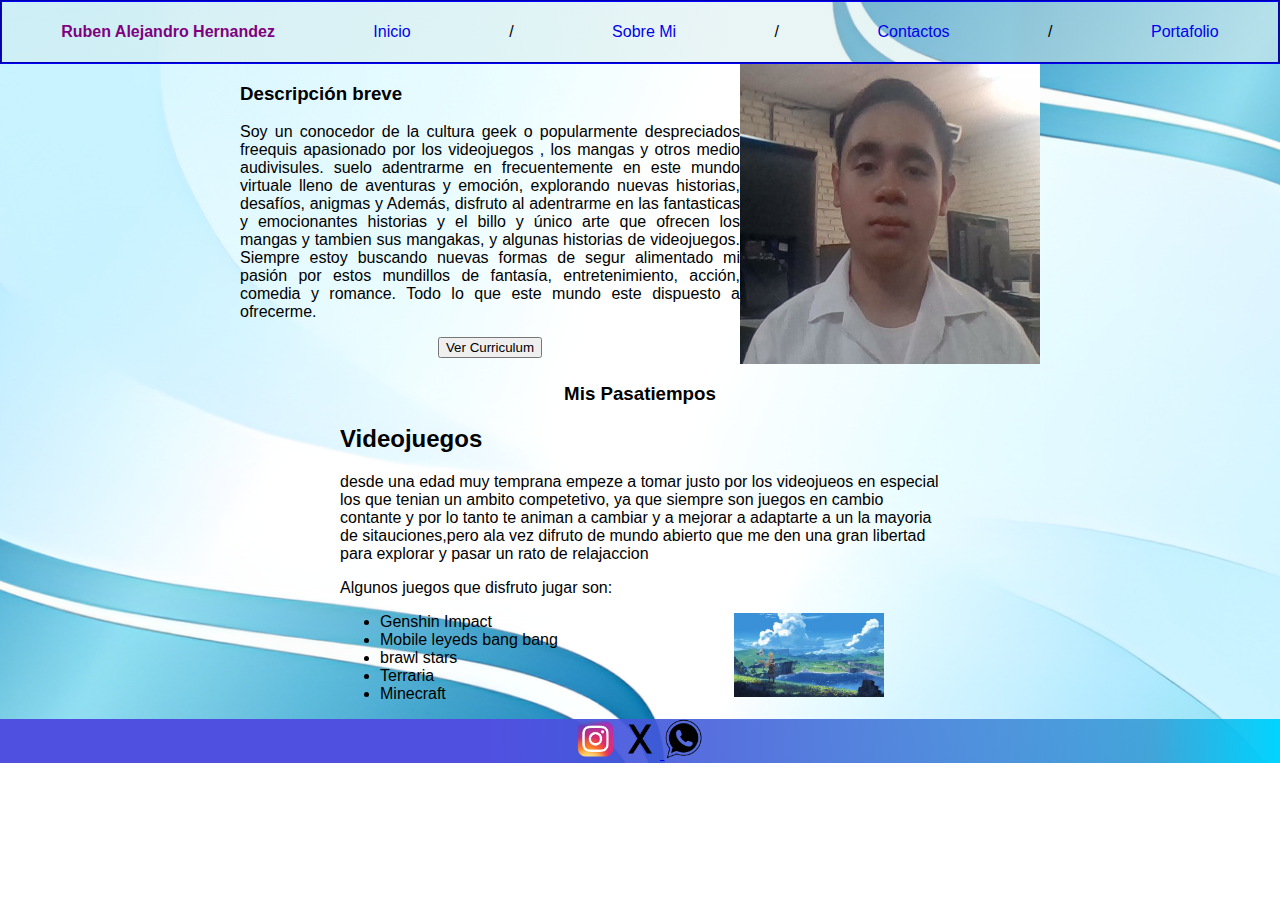
<file: index.html>
<!DOCTYPE html>
<html>
<head>
    <meta charset="utf-8">
    <meta name="viewport" content="width=device-width, initial-scale=1">
    <title>Mi Block</title>
    <link rel="stylesheet" type="text/css" href="css.css">
</head>

<body img="fondo.jpg">
    <div class="link">  
        <h2>Ruben Alejandro Hernandez </h2>
        <a href="index.html">Inicio</a>
        <p>/</p>
        <a href="Sobre.html">Sobre Mi</a>
        <p>/</p>
        <a href="contacto.html">Contactos</a>
        <p>/</p>
        <a href="portafolio.html">Portafolio</a>
    </div>
    <center>
    <div class="grande">
        <div class="medio">
            <h3>Descripción breve</h3>
            <p>Soy un conocedor de la cultura geek o popularmente despreciados freequis apasionado por los videojuegos , los mangas y otros medio audivisules. suelo adentrarme en frecuentemente en este mundo virtuale lleno de aventuras y emoción, explorando nuevas historias, desafíos, anigmas y Además, disfruto al adentrarme en las fantasticas y emocionantes historias y el billo y único arte que ofrecen los mangas y tambien sus mangakas, y algunas historias de videojuegos. Siempre estoy buscando nuevas formas de segur alimentado mi pasión por estos mundillos de fantasía, entretenimiento, acción, comedia y romance. Todo lo que este mundo este dispuesto a ofrecerme.</p>
            <center><button id="curriculum">Ver Curriculum</button></center>
        </div>
        <div class="pequeño"><img src="ruben.png" width="300" height="300"></div>
    </div>
    </center>

    <center>
        <div class="grande5">
            <center><h3>Mis Pasatiempos</h3></center>
            <h2>Videojuegos</h2>
            <p>desde una edad muy temprana empeze a tomar justo por los videojueos en especial los que tenian un ambito competetivo, ya que siempre son juegos en cambio contante y por lo tanto te animan a cambiar y a mejorar a adaptarte a un la mayoria de sitauciones,pero ala vez difruto de mundo abierto que me den una gran libertad para explorar y pasar un rato de relajaccion</p>
            <p>Algunos juegos que disfruto jugar son:</p>
            
            <ul>
                <li>Genshin Impact <img src="images.jpeg" width="150"></li>
                <li>Mobile leyeds bang bang</li>
                <li>brawl stars</li>
                <li>Terraria</li>
                <li>Minecraft</li>
            </ul>
        </div>
    </center>

    <div class="PIE">
        <center>
            <footer>
                <a href="https://www.instagram.com/monterola.alejandro"><img src="insta.png" width="40"></a>
                <a href="https://twitter.com/@rubenhe61544704"><img src="x.png" width="40">
                </a>
                <a href="https://wa.me/95434626"><img src="w.png" width="40"></a>
            </footer>
        </center>
    </div>
    <script>
        document.getElementById("curriculum").addEventListener("click", function() {
            var urlImagen = "curri.png"; 

            var linkDescarga = document.createElement("a");
            linkDescarga.href = urlImagen;
            linkDescarga.download = "curriculum.png"; 

            document.body.appendChild(linkDescarga);

            linkDescarga.click();

            document.body.removeChild(linkDescarga);
        });
    </script>
</body>
</html>
</file>
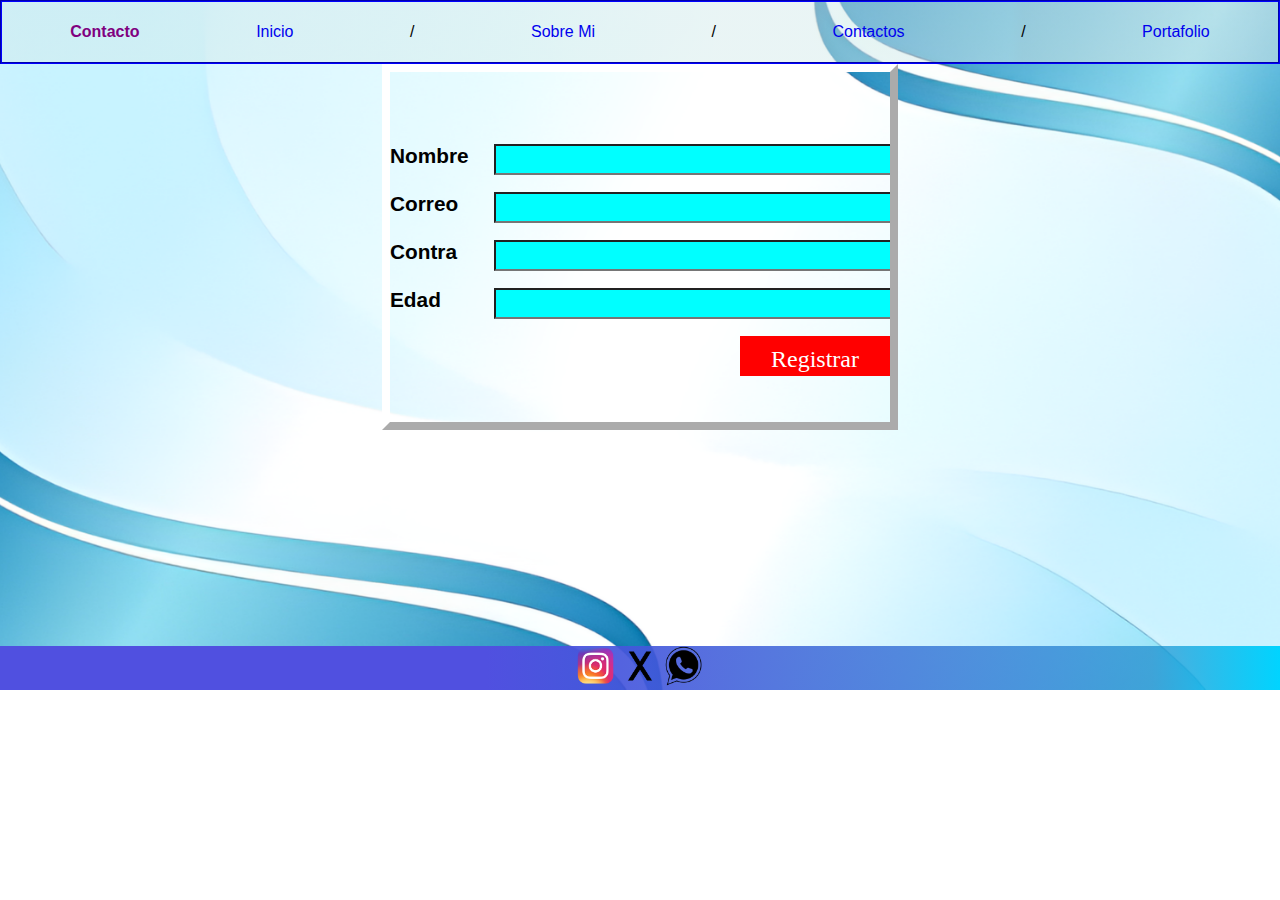
<file: contacto.html>
<!DOCTYPE html>
<html>
<head>
    <meta charset="utf-8">
    <meta name="viewport" content="width=device-width, initial-scale=1">
    <title>Mi Block</title>
    <link rel="stylesheet" type="text/css" href="css.css">
</head>
<body>
    <div class="link">
        <h1>Contacto</h1>
        <a href="index.html">Inicio</a>
        <p>/</p>
        <a href="Sobre.html">Sobre Mi</a>
        <p>/</p>
        <a href="contacto.html">Contactos</a>
        <p>/</p>
        <a href="portafolio.html">Portafolio</a>        
    </div>
    <form>
     <center>
        <div class="border-rgb">        
           
                <br><br><br><br>          
                <div class="hase1"><label>Nombre</label><input type="" name="" id="cj1" class="input"></div>
                <br>
                <div class="hase2"><label>Correo</label><input type="" name="" id="cj2" class="input"></div>
                <br>
                <div class="hase3"><label>Contra</label><input type="" name="" id="cj3" class="input"></div>
                <br>
                <div class="hase4"><label>Edad</label><input type="" name="" id="cj4" class="input"></div>
                <br>              
                <center><button id="button" class="button">Registrar</button></center>
            
        </div>
    </center>
    </form>

    <br><br><br><br><br><br><br><br><br><br><br><br>
    
    <div class="PIE">
        <center>
            <footer>
                <a href="https://www.instagram.com/monterola.alejandro"><img src="insta.png" width="40"></a>
                <a href="https://twitter.com/@rubenhe61544704"><img src="x.png" width="40"></a>
                <a href="https://wa.me/95434626"><img src="w.png" width="40"></a>
            </footer>
        </center>
    </div>

    <script>
        document.getElementById("button").addEventListener("click", function(event) {
            event.preventDefault();

            var cj1 = document.getElementById("cj1").value;
            var cj2 = document.getElementById("cj2").value;
            var cj3 = document.getElementById("cj3").value;
            var cj4 = document.getElementById("cj4").value;

            if (cj1 && cj2 && cj3 && cj4) {
                alert("Registro exitoso");
                document.getElementById("cj1").value = "";
                document.getElementById("cj2").value = "";
                document.getElementById("cj3").value = "";
                document.getElementById("cj4").value = "";
            } else {
                alert("Por favor, rellene todas las casillas");
            }
        });
    </script>
</body>
</html>
</file>
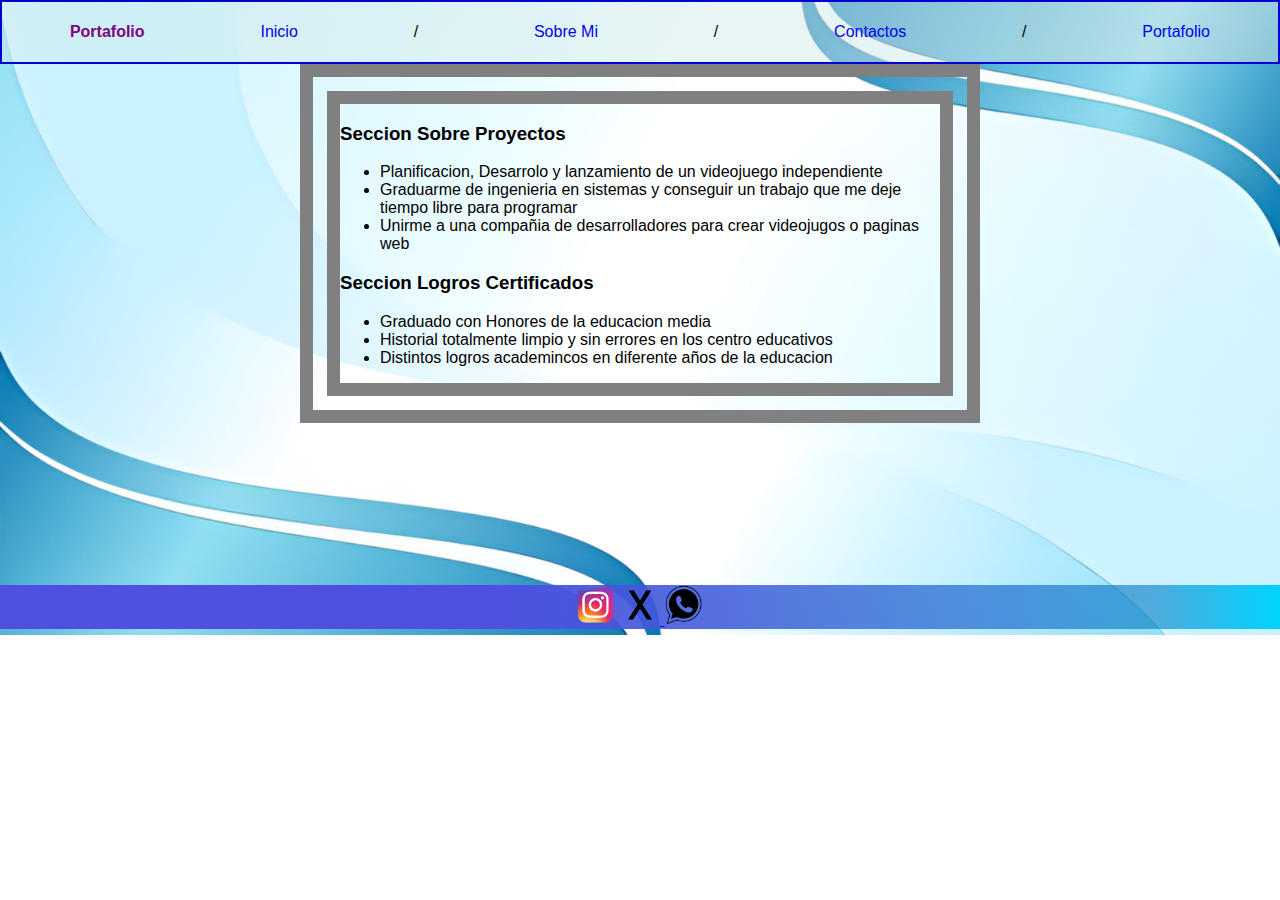
<file: portafolio.html>
<!DOCTYPE html>
<html>
<head>
	<meta charset="utf-8">
	<meta name="viewport" content="width=device-width, initial-scale=1">
	<title>Mi Block</title>
	<link rel="stylesheet" type="text/css" href="css.css">
</head>
<body>
		<div class="link">
			 <h1>Portafolio</h1>
			<a href="index.html">Inicio</a>
        <p>/</p>
        <a href="Sobre.html">Sobre Mi</a>
        <p>/</p>
        <a href="contacto.html">Contactos</a>
        <p>/</p>
        <a href="portafolio.html">Portafolio</a>		
		</div>
		<center>
        <div class="grande7">
            <h3>Seccion Sobre Proyectos</h3>
            <ul>
                <li>Planificacion, Desarrolo y lanzamiento de un videojuego independiente</li>
                <li>Graduarme de ingenieria en sistemas y conseguir un trabajo que me deje tiempo libre para programar</li>
                <li>Unirme a una compañia de desarrolladores para crear videojugos o paginas web </li>
            </ul>
            <h3>Seccion Logros Certificados</h3>
            <ul>
                <li>Graduado con Honores de la educacion media</li>
                <li>Historial totalmente limpio y sin errores en los centro educativos</li>
                <li>Distintos logros academincos en diferente años de la educacion</li>
            </ul>
        </div>
    </center>
    <br><br><br><br><br><br><br><br><br>


		 <div class="PIE">
    <center>
        <footer>
            <a href="https://www.instagram.com/monterola.alejandro"><img src="insta.png" width="40"></a>
            <a href="https://twitter.com/@rubenhe61544704"><img src="x.png" width="40">
            </a>
            <a href="https://wa.me/95434626"><img src="w.png" width="40"></a>
        </footer>
    </center>
    </div>
</body>
</html>
</file>
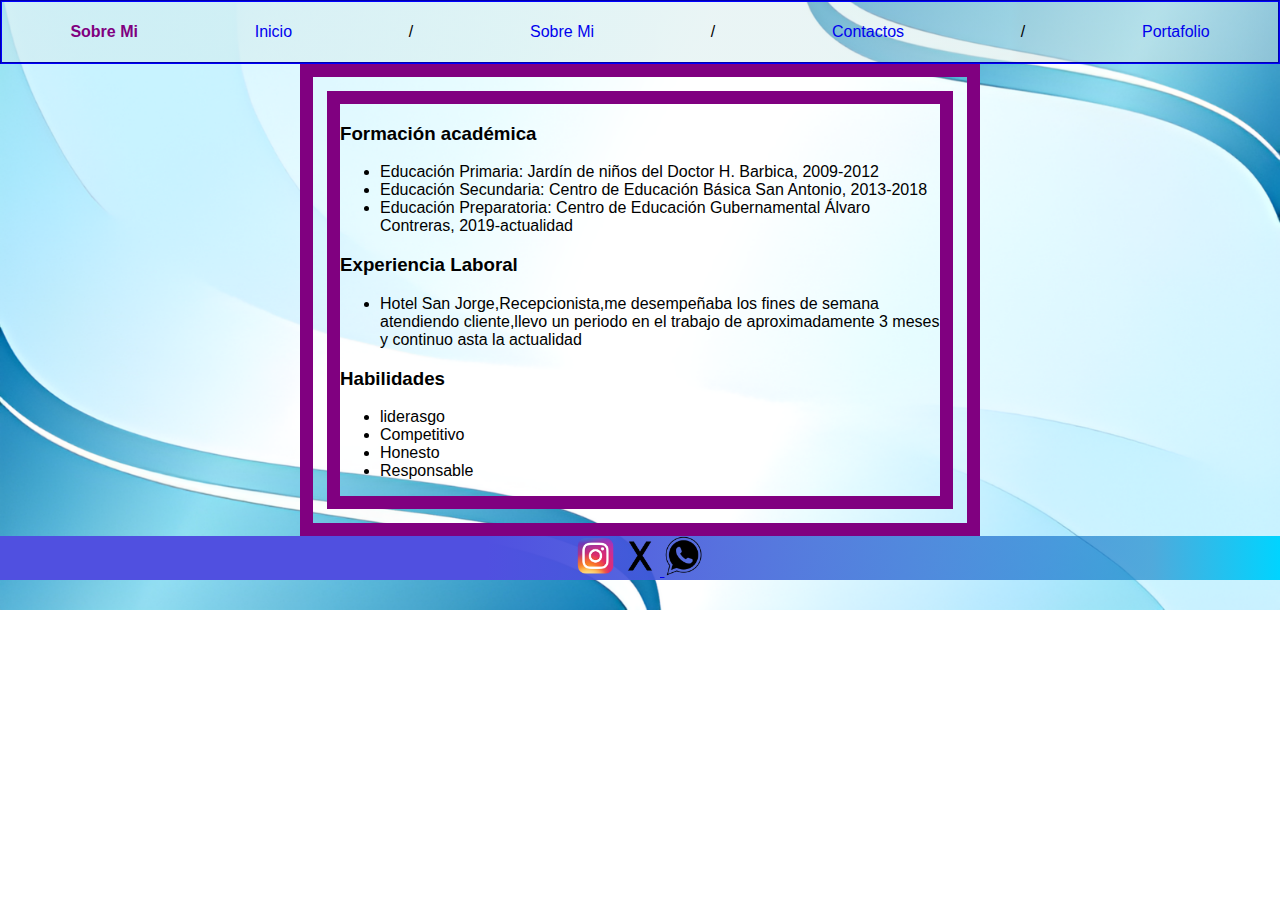
<file: sobre.html>
<!DOCTYPE html>
<html>
<head>
    <meta charset="utf-8">
    <meta name="viewport" content="width=device-width, initial-scale=1">
    <title>Mi Block</title>
    <link rel="stylesheet" type="text/css" href="css.css">
</head>
<body>
    <div class="link">
        <h1>Sobre Mi</h1>
       <a href="index.html">Inicio</a>
        <p>/</p>
        <a href="Sobre.html">Sobre Mi</a>
        <p>/</p>
        <a href="contacto.html">Contactos</a>
        <p>/</p>
        <a href="portafolio.html">Portafolio</a>  
    </div>
    <center>
        <div class="grande3">
            <h3>Formación académica</h3>
            <ul>
                <li>Educación Primaria: Jardín de niños del Doctor H. Barbica, 2009-2012</li>
                <li>Educación Secundaria: Centro de Educación Básica San Antonio, 2013-2018</li>
                <li>Educación Preparatoria: Centro de Educación Gubernamental Álvaro Contreras, 2019-actualidad</li>
            </ul>
            <h3>Experiencia Laboral</h3>
            <ul>
                <li>Hotel San Jorge,Recepcionista,me desempeñaba los fines de semana atendiendo cliente,llevo un periodo en el trabajo de aproximadamente 3 meses y continuo asta la actualidad</li>
            </ul>
            <h3>Habilidades</h3>
            <ul>
                <li>liderasgo</li>
                <li>Competitivo</li>
                <li>Honesto</li>
                <li>Responsable</li>
            </ul>
        </div>
    </center>
     <div class="PIE">
    <center>
        <footer>
            <a href="https://www.instagram.com/monterola.alejandro"><img src="insta.png" width="40"></a>
            <a href="https://twitter.com/@rubenhe61544704"><img src="x.png" width="40">
            </a>
            <a href="https://wa.me/95434626"><img src="w.png" width="40"></a>
        </footer>
    </center>
    </div>
</body>
</html>
</file>
<file: css.css>
body {
    margin: 0;
    padding: 0;
    background: url('fondo.png') no-repeat center;
    -webkit-background-size: cover;
    -moz-background-size: cover;
    -o-background-size: cover;
    background-size: cover;
    font-family: Arial, sans-serif; 
   ;
}


.grande {
    width: 100%; 
    max-width: 800px; 
    height: auto;
    min-height: 200px;
    text-align: left;
    display: flex;
     text-align: justify
}

.link {
    display: flex;
    background: linear-gradient(90deg, rgba(213, 235, 236, 0.513) 79%, rgba(213, 227, 227, 0.513) 80%);
    padding: 10px;
    border: groove blue 2px;
    height: 40px;
}

.link a {
    margin: auto;
    padding: 0;
    text-align: left;
    text-decoration: none;
}

.link h2, .link h1 {
    margin: auto;
    padding: 0;
    text-align: right;
    color: purple;
}


.medio {
    align-content: left;
    width: 100%;
    max-width: 500px; 
    height: auto;
    min-height: 200px;
}

.pequeño {
    width: 100%;
    max-width: 299px; 
    height: auto;
    min-height: 200px;	
}

.grande2 p {
    display: flex;
}

.grande3 {
    text-align: left;
    width: 100%; 
    max-width: 600px; 
    height: auto;
    min-height: 100px;
    border: double 40px purple;
}


.grande4 {
    width: 100%; 
    max-width: 600px; 
    height: auto;
    min-height: 100px;
}

.PIE {
    background: linear-gradient(90deg, rgba(80, 80, 224, 1) 38%, rgba(4, 124, 197, 0.616) 90%, rgba(0, 212, 255, 1) 100%);
}


.grande5 {
    text-align: left;
    width: 100%; 
    max-width: 600px; 
    min-height: 100px;
}

.grande5 img {
    float: right;
    margin-right: 10%; 
}

.link p {
    margin: auto;
    padding: 0;
}
.hase1, .hase2, .hase3, .hase4 {
    width: 100%;
    max-width: 500px; 
    height: auto;
    min-height: 30px;
    display: block;
}

.hase1 label, .hase2 label, .hase3 label, .hase4 label {
    float: left;
}

.hase1 input, .hase2 input, .hase3 input, .hase4 input {
    float: right;
}


.input {
    height: 25px;
    width: 100%; 
    max-width: 390px;
    color: black;
    background-color: cyan;
    font-size: 1.2em;
    border-right: 5px;
}


label {
    font-size: 1.3em;
    font-weight: bold;
}


.button {
    text-align: center;
    float: right;
    width: 150px;
    height: 40px;
    background-color: rgb(255, 0, 0);
    color: white;
    border: none;
    padding: 10px 20px;
    font-size: 1.5em;
    font-family: Times New Roman, sans-serif;
    cursor: pointer;
    transition: background-color 0.5s ease;
    animation: cambio-color 5s infinite;
}

@keyframes cambio-color {
    0% { background-color: rgb(255, 0, 0); } 
    10% { background-color: rgb(255, 255, 0); } 
    20% { background-color: rgb(0, 255, 0); } 
    30% { background-color: rgb(0, 255, 255); } 
    40% { background-color: rgb(0, 0, 255); } 
    50% { background-color: rgb(255, 0, 255); } 
    60% { background-color: rgb(255, 0, 0); } 
    70% { background-color: rgb(255, 255, 0); } 
    80% { background-color: rgb(0, 255, 0); } 
    90% { background-color: rgb(0, 255, 255); } 
    100% { background-color: rgb(0, 0, 255); } 
}

.button:hover {
    background-color: rgb(200, 200, 200);
}


.grande7 {
    text-align: left;
    width: 100%; 
    max-width: 600px; 
    height: auto;
    min-height: 100px;
    border: double 40px gray;
}


.border-rgb {
    width: 100%;
    max-width: 500px; 
    height: 350px;
    border: white 8px outset;
}
@media screen and (max-width: 500px) {
    .link h2 {
        font-size: 1em;
    }
}

.link h2, .link h1 {
    margin: auto;
    padding: 0;
    text-align: right;
    color: purple;
    font-size: 1em;
}


.medio {
    align-content: left;
    width: 100%; 
    max-width: 500px;
    height: auto;
    min-height: 200px;
}


.pequeño {
    width: 100%;
    max-width: 299px;
    height: auto;
    min-height: 200px;
    display: flex; 
    justify-content: center; 
    align-items: center;
}


@media screen and (max-width: 500px) {
    .grande {
        flex-direction: column;
    }

    .pequeño {
        align-items: center;

    }.grande7 {
    text-align: left;
    width: 100%; 
    max-width: 350px; 
    height: auto;
    min-height: 100px;
    border: double 20px gray;
    font-size: 1em

}
.grande3 {
	text-align: left;
    width: 100%; 
    max-width: 350px; 
    height: auto;
    min-height: 100px;
    border: double 20px gray;
    font-size: 1em
} 
h2 {
    font-size: 1em;
</file>
